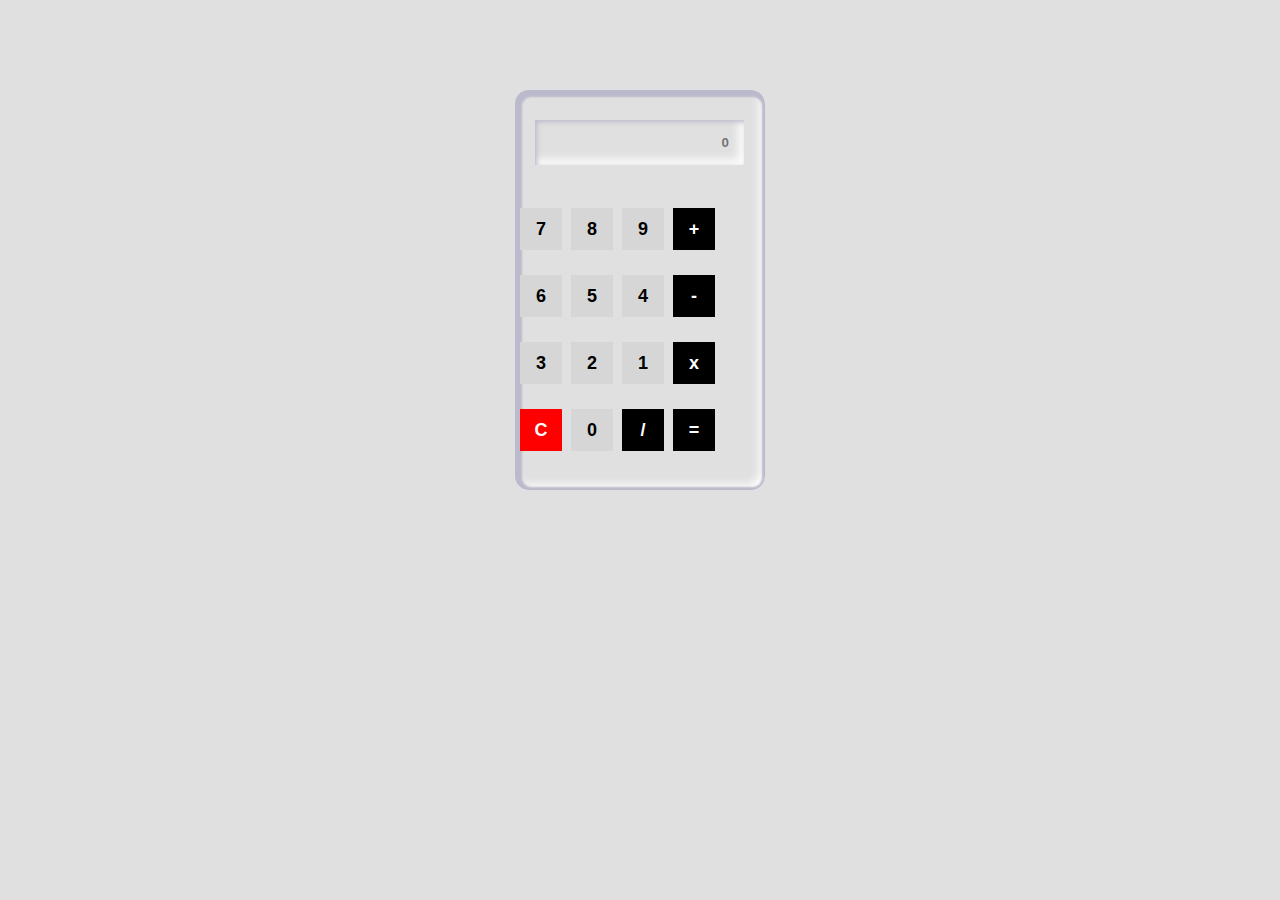
<file: calculator/index.html>
<html lang="en">
<head>
    <meta charset="UTF-8">
    <meta http-equiv="X-UA-Compatible" content="IE=edge">
    <meta name="viewport" content="width=device-width, initial-scale=1.0">
    <title>JS Calculator</title>
    <link rel="stylesheet" href="style.css">
    <script src="calculator.js"></script>
</head>
<body>
    <div class="container">
        <div class="box">
            <form name="Calculator">
                <input type="text" id="display" placeholder="0" readonly>
                <br>
                <input class="btn" type="button" value="7" onclick="Calculator.display.value += '7'">
                <input class="btn" type="button" value="8" onclick="Calculator.display.value += '8'">
                <input class="btn" type="button" value="9" onclick="Calculator.display.value += '9'">
                <input class="btn aribtn" type="button" value="+" onclick="Calculator.display.value += '+'">
                <br>
                <input class="btn"  type="button" value="6" onclick="Calculator.display.value += '6'">
                <input class="btn" type="button" value="5"  onclick="Calculator.display.value += '5'">
                <input class="btn" type="button" value="4" onclick="Calculator.display.
                value += '4'">
                <input class="btn aribtn" type="button" value="-" onclick="Calculator.display.value += '-'">
                <br>
                <input class="btn" type="button" value="3" onclick="Calculator.display.value += '3'">
                <input class="btn" type="button" value="2" onclick="Calculator.display.value += '2'">
                <input class="btn" type="button" value="1" onclick="Calculator.display.value += '1'">
                <input class="btn aribtn" type="button" value="x" onclick="Calculator.display.value += '*'">
                <br>
                <input class="btn clrbtn" type="button" value="C" onclick="Calculator.display.value = '  '">
                <input class="btn" type="button" value="0" onclick="Calculator.display.value += '0'">
                <input class="btn aribtn" type="button" value="/" onclick="Calculator.display.value += '/'">
                <!-- <input type="button" value="%"> -->
                <!-- <input class="btn aribtn" type="button" value="=" onclick="Calculator.display.value = eval (Calculator.display.value)"> -->
                <input class="btn aribtn" type="button" value="=" onclick="Calculator.display.value = eval (Calculator.display.value)">
        </div>
    </div>
    
</body>
</html>
</file>
<file: calculator/style.css>
*{
    margin: 0;
    padding: 0;
    box-sizing: border-box;
}
body{
    background-color: #e0e0e0 ;
}
.container{
    width: 250px;
    height: 400px;
    margin: 90px auto ;
    box-shadow: inset 2px 2px 2px 5px#babacc, 
                inset -5px -5px 10px#fff;
                border-radius:14px ;
}
.box{
    width: 250px;
    margin: 20px auto;

}
#display{
    border: none;
    outline: none;
    color: black;
    text-align: right;
    font-weight: 600;
    padding: 15px;
    margin: 30px 0 18px 20px;
    background: transparent;
    box-shadow: inset 2px 2px 5px#babacc, 
                inset -5px -5px 10px#fff;
} 
.btn{
    margin: 25px 0 0 5px; 
    width: 42px;
    height: 42px;
    border: none;
    outline: none;
    font-size: 18px;
    font-weight: bold;
    cursor: pointer;
    border: 8px;
    background-color: rgb(214,214,214);
}
.aribtn{
    color: #fff;
    background:#000;
}  
.clrbtn{
color:#fff ;
background: red;
}
</file>
